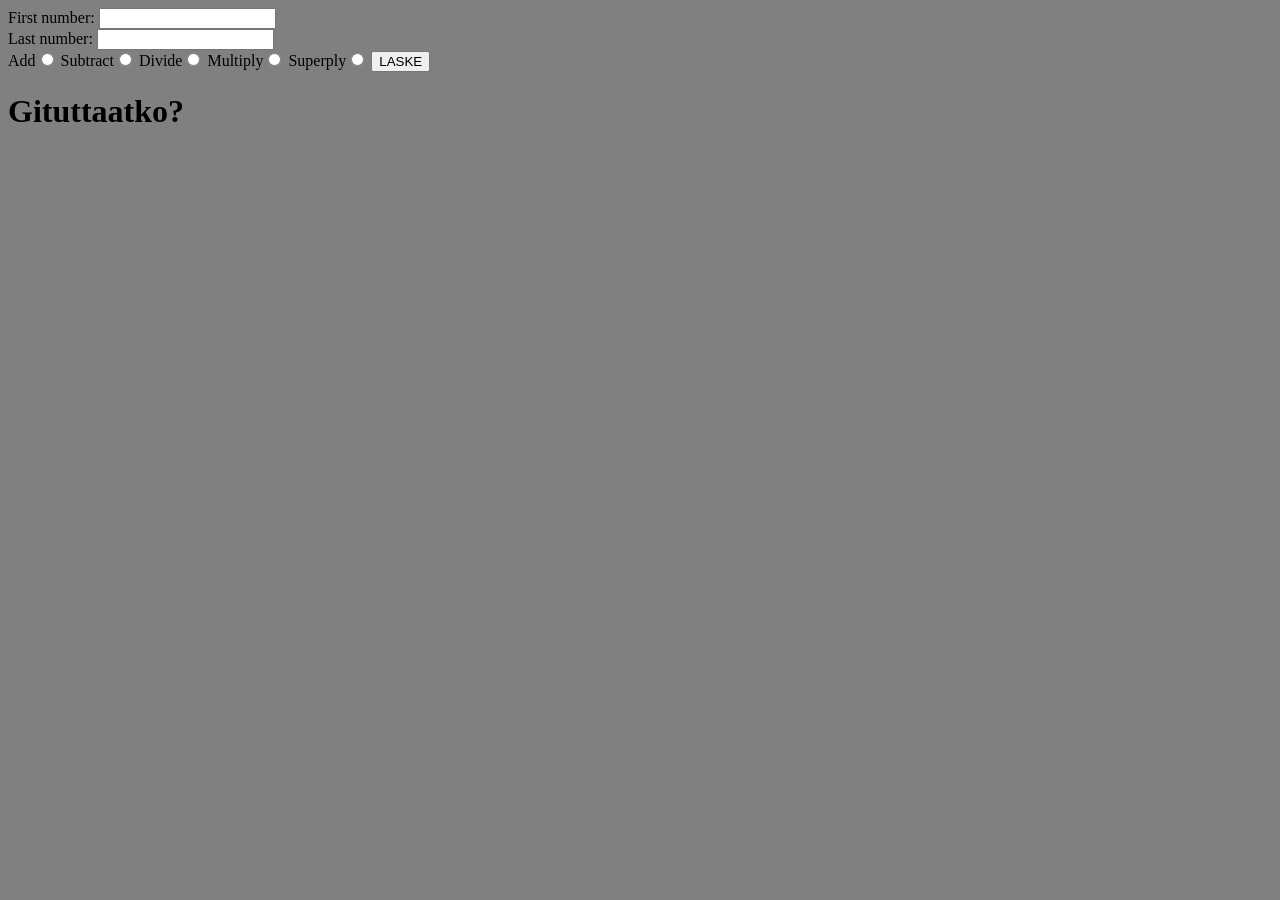
<file: files/index.html>
<!DOCTYPE html>
<html lang="en">
<head>
    <meta charset="UTF-8">
    <title>Title</title>
	<link rel="stylesheet" href="CSS.css">
</head>
<body>

<form action="/handleform" method="POST">
    First number: <input type="text" name="firstnumber"><br/>
    Last number: <input type="text" name="secondnumber"><br/>
    Add<input type="radio" name="operation" value ="yhteen">
    Subtract<input type="radio" name="operation"  value="miinus">
    Divide<input type="radio" name="operation"  value="jaa">
	Multiply<input type="radio" name="operation" value="kerro">
	Superply<input type="radio" name="operation" value="teetuhoa">
    <button type="button "input type="submit" value="Submit">LASKE</button>
</form>
<h1>Gituttaatko?</h1>
</body>
</html>
</file>
<file: files/CSS.css>
/*.nappula = {*/
	/*display: inline-block;*/
/*}*/

body {
	background-color: grey;
}
</file>
